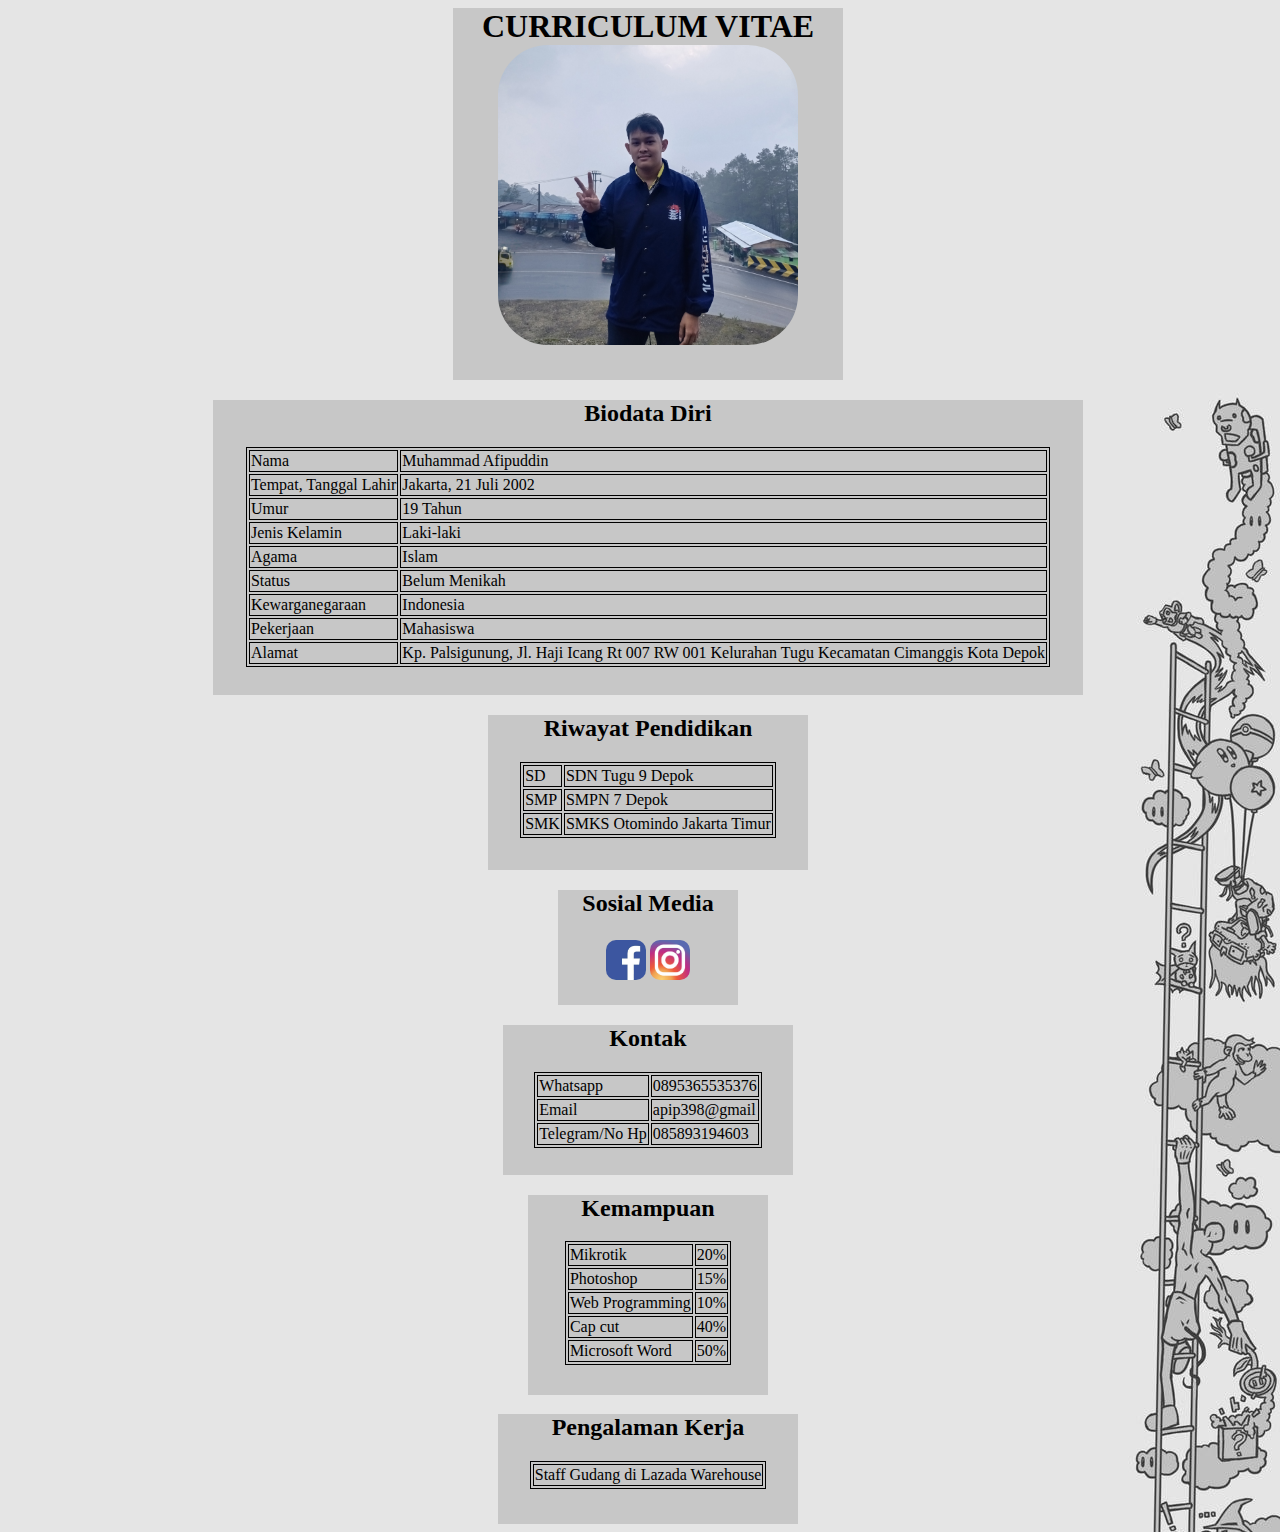
<file: cv_0110121080_afip.html>
<!DOCTYPE html>
<html lang="en">
  <head>
    <title>Curriculum Vitae</title>
  </head>
  <body style="background: url(4.jpg); width: 100%; background-image: url(img/4.jpg)">
    <h1 style="margin: auto; width: 390px; background-color: rgba(187, 187, 187, 0.719); text-align: center">CURRICULUM VITAE</h1>
    <!-- Foto -->
    <div style="margin: auto; width: 390px; height: 335px; background-color: rgba(187, 187, 187, 0.719)">
      <img src="img/1.jpg" style="width: 300px; border-radius: 50px; display: block; margin: auto" alt="Ini Adalah Foto Saya" />
    </div>
    <!-- Akhir Foto -->

    <!-- Biodata -->
    <div style="width: 870px; height: 295px; margin: auto; background-color: rgba(187, 187, 187, 0.719)">
      <h2 style="text-align: center">Biodata Diri</h2>
      <table style="margin: auto; border: 1px solid black">
        <tbody>
          <tr>
            <td style="border: 1px solid black">Nama</td>
            <td style="border: 1px solid black">Muhammad Afipuddin</td>
          </tr>
          <tr>
            <td style="border: 1px solid black">Tempat, Tanggal Lahir</td>
            <td style="border: 1px solid black">Jakarta, 21 Juli 2002</td>
          </tr>
          <tr>
            <td style="border: 1px solid black">Umur</td>
            <td style="border: 1px solid black">19 Tahun</td>
          </tr>
          <tr>
            <td style="border: 1px solid black">Jenis Kelamin</td>
            <td style="border: 1px solid black">Laki-laki</td>
          </tr>
          <tr>
            <td style="border: 1px solid black">Agama</td>
            <td style="border: 1px solid black">Islam</td>
          </tr>
          <tr>
            <td style="border: 1px solid black">Status</td>
            <td style="border: 1px solid black">Belum Menikah</td>
          </tr>
          <tr>
            <td style="border: 1px solid black">Kewarganegaraan</td>
            <td style="border: 1px solid black">Indonesia</td>
          </tr>
          <tr>
            <td style="border: 1px solid black">Pekerjaan</td>
            <td style="border: 1px solid black">Mahasiswa</td>
          </tr>
          <tr>
            <td style="border: 1px solid black">Alamat</td>
            <td style="border: 1px solid black">Kp. Palsigunung, Jl. Haji Icang Rt 007 RW 001 Kelurahan Tugu Kecamatan Cimanggis Kota Depok</td>
          </tr>
        </tbody>
      </table>
    </div>
    <!-- Akhir Biodata -->

    <!-- Riwayat pendidikan -->
    <div style="width: 320px; height: 155px; margin: auto; background-color: rgba(187, 187, 187, 0.719)">
      <h2 style="text-align: center">Riwayat Pendidikan</h2>
      <table style="margin: auto; border: 1px solid black">
        <tbody>
          <tr>
            <td style="border: 1px solid black">SD</td>
            <td style="border: 1px solid black">SDN Tugu 9 Depok</td>
          </tr>
          <tr>
            <td style="border: 1px solid black">SMP</td>
            <td style="border: 1px solid black">SMPN 7 Depok</td>
          </tr>
          <tr>
            <td style="border: 1px solid black">SMK</td>
            <td style="border: 1px solid black">SMKS Otomindo Jakarta Timur</td>
          </tr>
        </tbody>
      </table>
    </div>
    <!-- Akhir Riwayat Pendidikan -->

    <!-- Sosial Media -->
    <div style="margin: auto; width: 180px; height: 115px; background-color: rgba(187, 187, 187, 0.719)">
      <h2 style="text-align: center">Sosial Media</h2>
      <table style="margin: auto">
        <tbody>
          <tr>
            <td>
              <a href="https://www.facebook.com/af.ip.902"><img style="width: 40px; border-radius: 10px" src="img/fb.jpg" alt="logo facebook" /></a>
            </td>
            <td>
              <a href="https://www.instagram.com/afip_v__v/"><img style="width: 40px; border-radius: 10px" src="img/ig.jpg" alt="logo instagram" /></a>
            </td>
          </tr>
        </tbody>
      </table>
    </div>
    <!-- Akhir Sosial Media -->

    <!-- Contact -->
    <div style="margin: auto; width: 290px; height: 150px; background-color: rgba(187, 187, 187, 0.719)">
      <h2 style="text-align: center">Kontak</h2>
      <table style="margin: auto; border: 1px solid black">
        <tbody>
          <tr>
            <td style="border: 1px solid black">Whatsapp</td>
            <td style="border: 1px solid black">0895365535376</td>
          </tr>
          <tr>
            <td style="border: 1px solid black">Email</td>
            <td style="border: 1px solid black">apip398@gmail</td>
          </tr>
          <tr>
            <td style="border: 1px solid black">Telegram/No Hp</td>
            <td style="border: 1px solid black">085893194603</td>
          </tr>
        </tbody>
      </table>
    </div>
    <!-- Akhir Contact -->

    <!-- Skills -->
    <div style="margin: auto; width: 240px; height: 200px; background-color: rgba(187, 187, 187, 0.719)">
      <h2 style="text-align: center">Kemampuan</h2>
      <table style="margin: auto; border: 1px solid black">
        <tbody>
          <tr>
            <td style="border: 1px solid black">Mikrotik</td>
            <td style="border: 1px solid black">20%</td>
          </tr>
          <tr>
            <td style="border: 1px solid black">Photoshop</td>
            <td style="border: 1px solid black">15%</td>
          </tr>
          <tr>
            <td style="border: 1px solid black">Web Programming</td>
            <td style="border: 1px solid black">10%</td>
          </tr>
          <tr>
            <td style="border: 1px solid black">Cap cut</td>
            <td style="border: 1px solid black">40%</td>
          </tr>
          <tr>
            <td style="border: 1px solid black">Microsoft Word</td>
            <td style="border: 1px solid black">50%</td>
          </tr>
        </tbody>
      </table>
    </div>
    <!-- Akhir Skills -->

    <!-- Pengalaman Kerja -->
    <div style="margin: auto; width: 300px; height: 110px; background-color: rgba(187, 187, 187, 0.719)">
      <h2 style="text-align: center">Pengalaman Kerja</h2>
      <table style="margin: auto; border: 1px solid black">
        <tbody>
          <tr>
            <td style="border: 1px solid black">Staff Gudang di Lazada Warehouse</td>
          </tr>
        </tbody>
      </table>
    </div>
    <!-- Akhir Pengalaman Kerja -->
  </body>
</html>
</file>
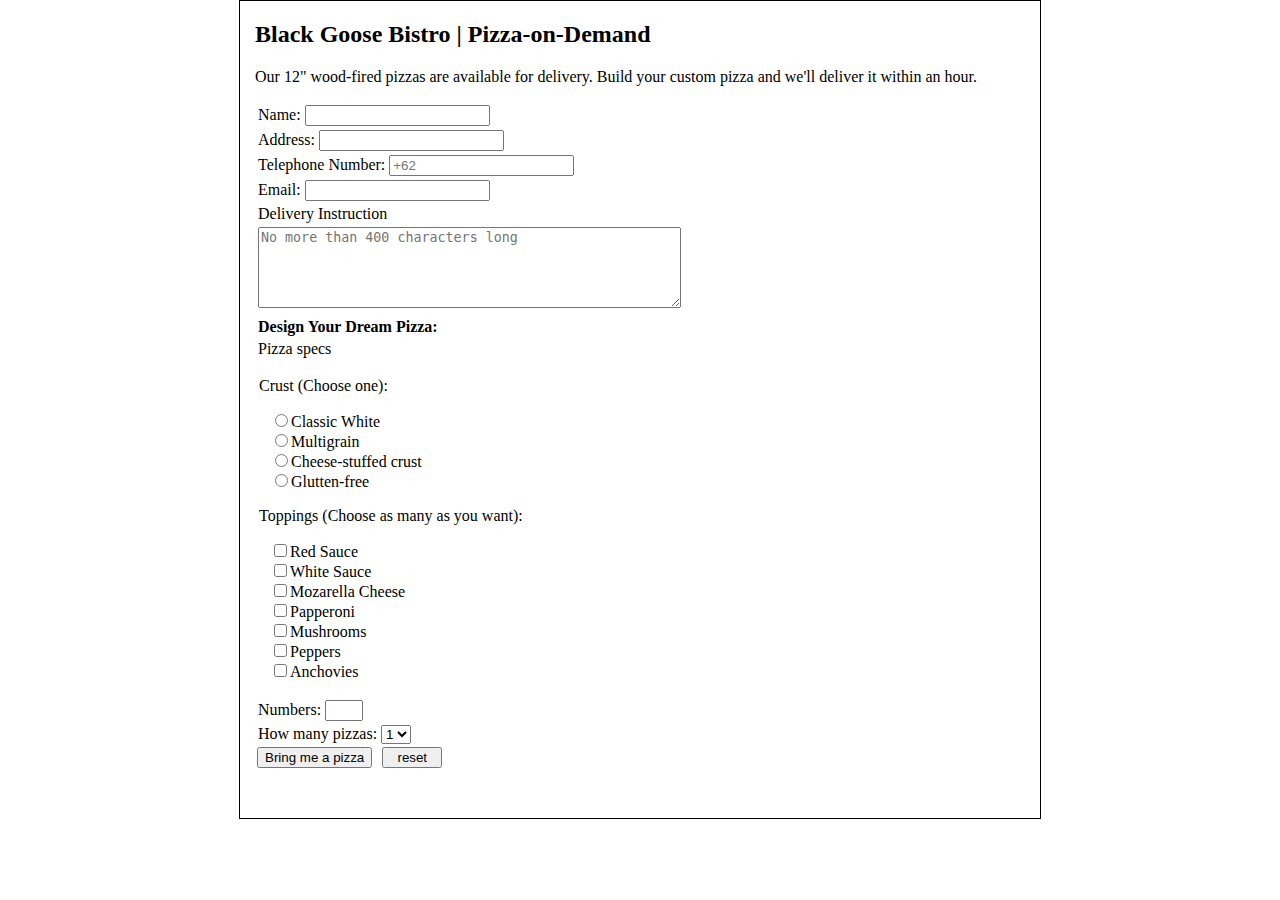
<file: formpizza.html>
<!DOCTYPE html>
<html lang="en">
  <head>
    <meta charset="UTF-8" />
    <meta http-equiv="X-UA-Compatible" content="IE=edge" />
    <meta name="viewport" content="width=device-width, initial-scale=1.0" />
    <title>Form Pemesanan</title>
  </head>
  <body style="max-width: 800px; border: 1px solid black; margin: auto">
    <form action="pesanan.html">
      <div style="padding-left: 15px">
        <h2>Black Goose Bistro | Pizza-on-Demand</h2>
        <p>Our 12" wood-fired pizzas are available for delivery. Build your custom pizza and we'll deliver it within an hour.</p>
        <table>
          <tbody>
            <tr>
              <td>
                <label for="name"> Name: </label>
                <input type="text" id="name" />
              </td>
            </tr>
            <tr>
              <td><label for="address"> Address: </label> <input type="text" id="address" /></td>
            </tr>
            <tr>
              <td>
                <label for="telephone-number">Telephone Number: </label>
                <input type="number" id="telephone-number" placeholder="+62" />
              </td>
            </tr>
            <tr>
              <td>
                <label for="email">Email: </label>
                <input type="text" id="email" />
              </td>
            </tr>
            <tr>
              <td>
                <label for="delivery-instruction">Delivery Instruction</label>
              </td>
            </tr>
            <tr>
              <td>
                <textarea required id="delivery-instruction" cols="50" rows="5" placeholder="No more than 400 characters long" maxlength="400"></textarea>
              </td>
            </tr>
          </tbody>
        </table>

        <div>
          <table>
            <tr>
              <td><b>Design Your Dream Pizza:</b></td>
            </tr>
            <tr>
              <td>Pizza specs</td>
            </tr>
          </table>
        </div>
        <!-- Crust Radio -->
        <p style="padding-left: 4px">Crust (Choose one):</p>
        <ul style="list-style-type: none; padding-left: 15px">
          <li><input type="radio" name="crust" value="classicwhite" />Classic White</li>
          <li><input type="radio" name="crust" value="multigrsin" />Multigrain</li>
          <li><input type="radio" name="crust" value="cheesestuufedcrust" />Cheese-stuffed crust</li>
          <li><input type="radio" name="crust" value="gluttenfree" />Glutten-free</li>
        </ul>
        <!-- Akhir Crust Radio -->

        <!-- Topping -->
        <p style="padding-left: 4px">Toppings (Choose as many as you want):</p>
        <ul style="padding-left: 15px; list-style-type: none">
          <li><input type="checkbox" name="toppings" value="redsauce" />Red Sauce</li>
          <li><input type="checkbox" name="toppings" value="whitesauce" />White Sauce</li>
          <li><input type="checkbox" name="toppings" value="mozarellacheese" />Mozarella Cheese</li>
          <li><input type="checkbox" name="toppings" value="papperoni" />Papperoni</li>
          <li><input type="checkbox" name="toppings" value="mushrooms" />Mushrooms</li>
          <li><input type="checkbox" name="toppings" value="peppers" />Peppers</li>
          <li><input type="checkbox" name="toppings" value="anchovies" />Anchovies</li>
        </ul>
        <!-- Akhir Topping -->
        <table>
          <tbody>
            <tr>
              <td>
                <label for="number">Numbers: </label>
                <input style="width: 30px" max="30" min="1" type="number" id="number" />
              </td>
            </tr>
            <tr>
              <td>
                How many pizzas:
                <select name="pizza" id="pizza">
                  <option value="">1</option>
                  <option value="">2</option>
                  <option value="">3</option>
                  <option value="">4</option>
                  <option value="">5</option>
                  <option value="">6</option>
                </select>
              </td>
            </tr>
          </tbody>
        </table>
        <div style="display: flex; align-items: center; padding-bottom: 50px; padding-left: 2px; gap: 10px">
          <input type="submit" value="Bring me a pizza" />
          <input style="width: 60px; height: 21px" type="reset" value="reset" />
        </div>
      </div>
    </form>
  </body>
</html>
</file>
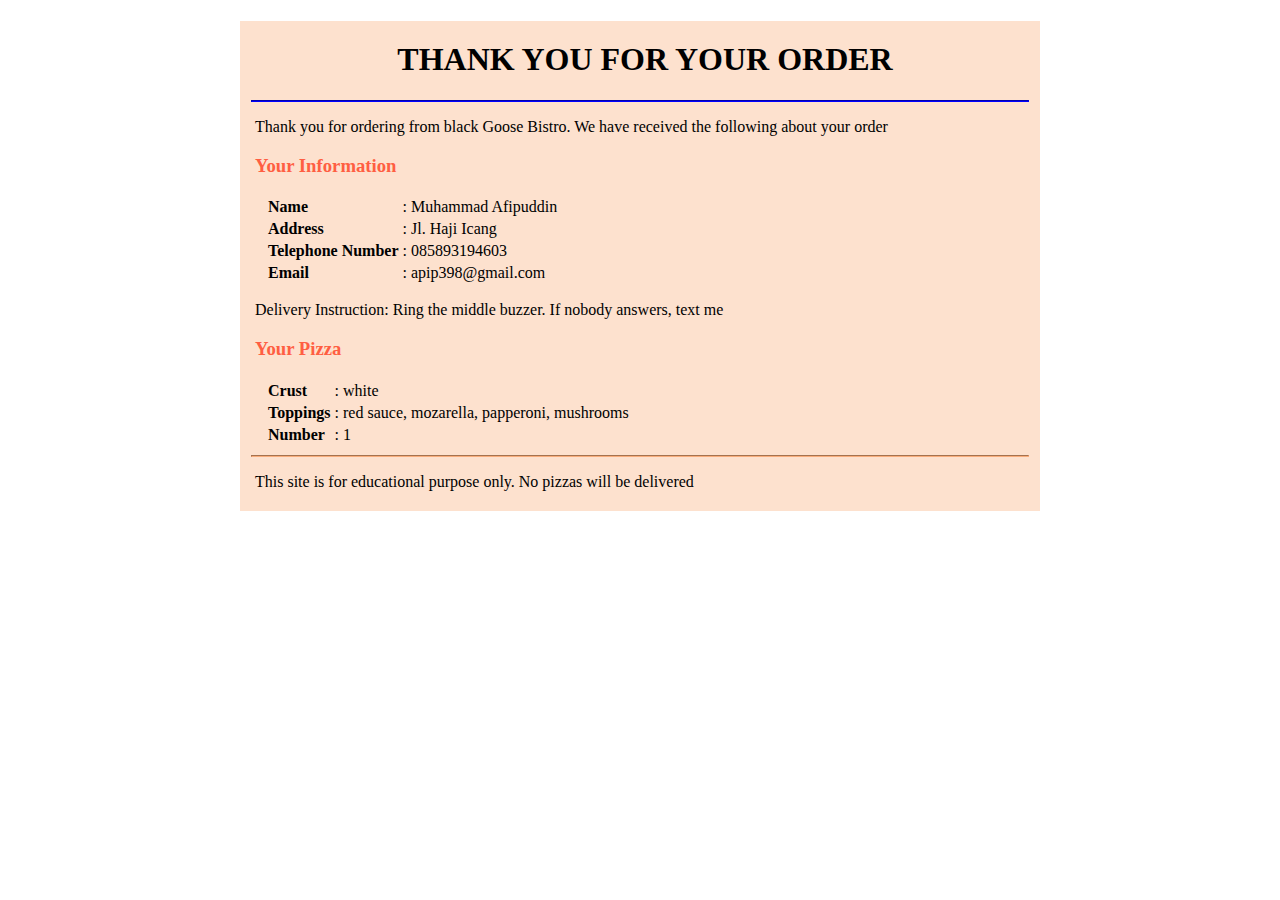
<file: pesanan.html>
<!DOCTYPE html>
<html lang="en">
  <head>
    <meta charset="UTF-8" />
    <meta http-equiv="X-UA-Compatible" content="IE=edge" />
    <meta name="viewport" content="width=device-width, initial-scale=1.0" />
    <title>Bukti Pemesanan</title>
  </head>
  <body>
    <div style="background-color: rgb(253, 225, 206); margin: auto; max-width: 800px">
      <h1 style="margin-left: 10px; text-align: center; padding-top: 20px">THANK YOU FOR YOUR ORDER</h1>
      <hr style="border-color: blue; width: 97%" />
      <p style="margin-left: 15px">Thank you for ordering from black Goose Bistro. We have received the following about your order</p>
      <h3 style="color: #ff5e42; margin-left: 15px">Your Information</h3>
      <table style="margin-left: 25px">
        <tr>
          <td><b>Name</b></td>
          <td>:</td>
          <td>Muhammad Afipuddin</td>
        </tr>
        <tr>
          <td><b>Address </b></td>
          <td>:</td>
          <td>Jl. Haji Icang</td>
        </tr>
        <tr>
          <td><b>Telephone Number</b></td>
          <td>:</td>
          <td>085893194603</td>
        </tr>
        <tr>
          <td><b>Email</b></td>
          <td>:</td>
          <td>apip398@gmail.com</td>
        </tr>
      </table>
      <p style="margin-left: 15px">Delivery Instruction: Ring the middle buzzer. If nobody answers, text me</p>
      <h3 style="color: #ff5e42; margin-left: 15px">Your Pizza</h3>
      <table style="margin-left: 25px">
        <tr>
          <td><b>Crust</b></td>
          <td>:</td>
          <td>white</td>
        </tr>
        <tr>
          <td><b>Toppings</b></td>
          <td>:</td>
          <td>red sauce, mozarella, papperoni, mushrooms</td>
        </tr>
        <tr>
          <td><b>Number</b></td>
          <td>:</td>
          <td>1</td>
        </tr>
      </table>
      <hr style="border-color: #f8ac7a; width: 97%" />
      <footer>
        <p style="margin-left: 15px; padding-bottom: 20px">This site is for educational purpose only. No pizzas will be delivered</p>
      </footer>
    </div>
  </body>
</html>
</file>
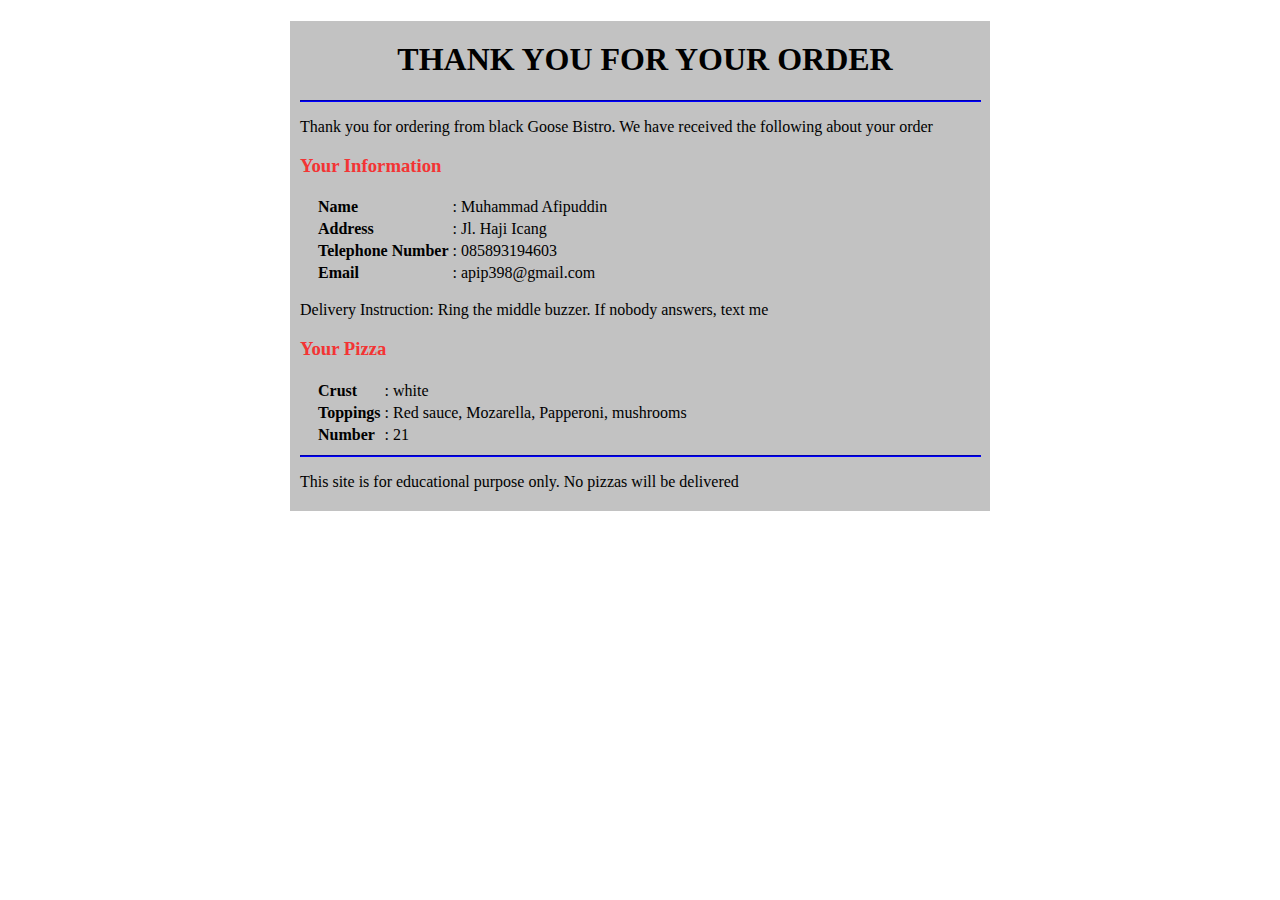
<file: thankyou.html>
<!DOCTYPE html>
<html lang="en">
  <head>
    <meta charset="UTF-8" />
    <meta http-equiv="X-UA-Compatible" content="IE=edge" />
    <meta name="viewport" content="width=device-width, initial-scale=1.0" />
    <title>Bukti Pemesanan</title>
  </head>
  <body>
    <div style="background-color: rgb(194, 194, 194); margin: auto; max-width: 700px">
      <h1 style="margin-left: 10px; text-align: center; padding-top: 20px">THANK YOU FOR YOUR ORDER</h1>
      <hr style="border-color: blue; width: 97%" />
      <p style="margin-left: 10px">Thank you for ordering from black Goose Bistro. We have received the following about your order</p>
      <h3 style="color: #f33434; margin-left: 10px">Your Information</h3>
      <table style="margin-left: 25px">
        <tr>
          <td><b>Name</b></td>
          <td>:</td>
          <td>Muhammad Afipuddin</td>
        </tr>
        <tr>
          <td><b>Address </b></td>
          <td>:</td>
          <td>Jl. Haji Icang</td>
        </tr>
        <tr>
          <td><b>Telephone Number</b></td>
          <td>:</td>
          <td>085893194603</td>
        </tr>
        <tr>
          <td><b>Email</b></td>
          <td>:</td>
          <td>apip398@gmail.com</td>
        </tr>
      </table>
      <p style="margin-left: 10px">Delivery Instruction: Ring the middle buzzer. If nobody answers, text me</p>
      <h3 style="color: #f33434; margin-left: 10px">Your Pizza</h3>
      <table style="margin-left: 25px">
        <tr>
          <td><b>Crust</b></td>
          <td>:</td>
          <td>white</td>
        </tr>
        <tr>
          <td><b>Toppings</b></td>
          <td>:</td>
          <td>Red sauce, Mozarella, Papperoni, mushrooms</td>
        </tr>
        <tr>
          <td><b>Number</b></td>
          <td>:</td>
          <td>21</td>
        </tr>
      </table>
      <hr style="border-color: blue; width: 97%" />
      <footer>
        <p style="margin-left: 10px; padding-bottom: 20px">This site is for educational purpose only. No pizzas will be delivered</p>
      </footer>
    </div>
  </body>
</html>
</file>
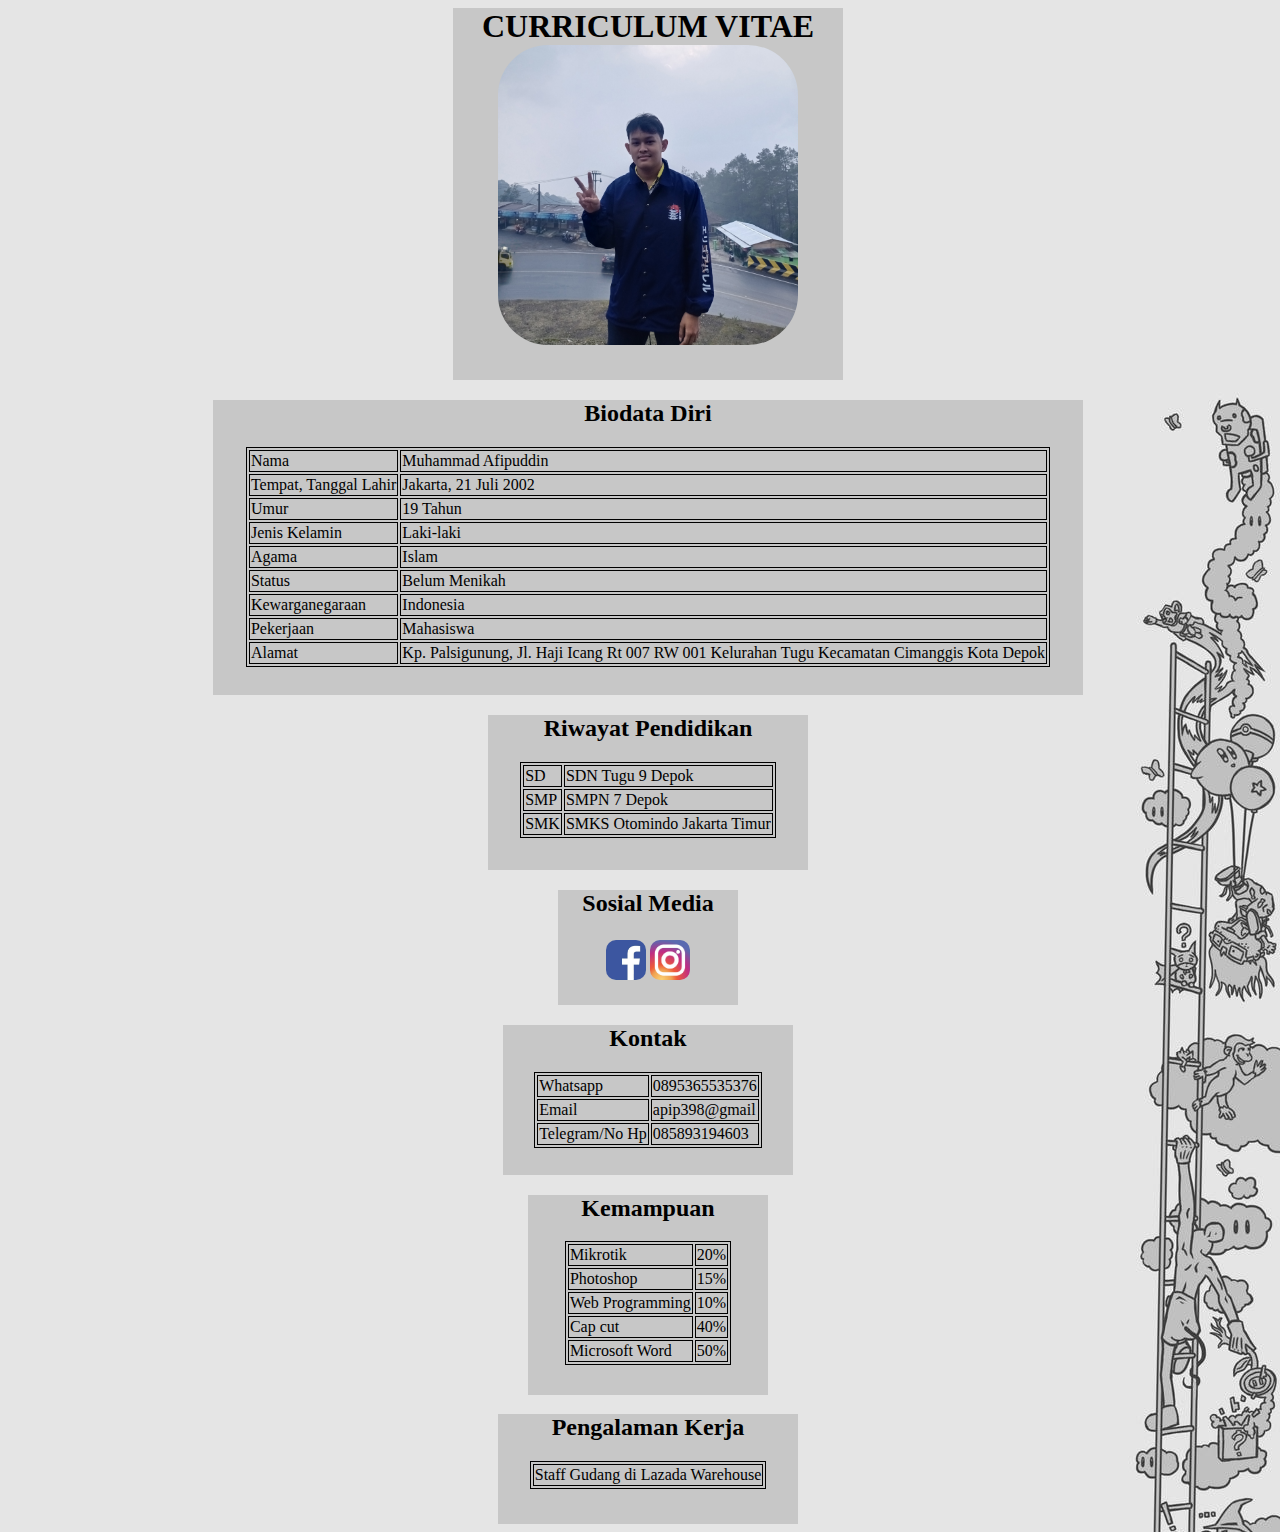
<file: MULTIMEDIA/cv_0110121080_afip.html>
<!DOCTYPE html>
<html lang="en">
  <head>
    <title>Curriculum Vitae</title>
  </head>
  <body style="background: url(4.jpg); width: 100%; background-image: url(img/4.jpg)">
    <h1 style="margin: auto; width: 390px; background-color: rgba(187, 187, 187, 0.719); text-align: center">CURRICULUM VITAE</h1>
    <!-- Foto -->
    <div style="margin: auto; width: 390px; height: 335px; background-color: rgba(187, 187, 187, 0.719)">
      <img src="img/1.jpg" style="width: 300px; border-radius: 50px; display: block; margin: auto" alt="Ini Adalah Foto Saya" />
    </div>
    <!-- Akhir Foto -->

    <!-- Biodata -->
    <div style="width: 870px; height: 295px; margin: auto; background-color: rgba(187, 187, 187, 0.719)">
      <h2 style="text-align: center">Biodata Diri</h2>
      <table style="margin: auto; border: 1px solid black">
        <tbody>
          <tr>
            <td style="border: 1px solid black">Nama</td>
            <td style="border: 1px solid black">Muhammad Afipuddin</td>
          </tr>
          <tr>
            <td style="border: 1px solid black">Tempat, Tanggal Lahir</td>
            <td style="border: 1px solid black">Jakarta, 21 Juli 2002</td>
          </tr>
          <tr>
            <td style="border: 1px solid black">Umur</td>
            <td style="border: 1px solid black">19 Tahun</td>
          </tr>
          <tr>
            <td style="border: 1px solid black">Jenis Kelamin</td>
            <td style="border: 1px solid black">Laki-laki</td>
          </tr>
          <tr>
            <td style="border: 1px solid black">Agama</td>
            <td style="border: 1px solid black">Islam</td>
          </tr>
          <tr>
            <td style="border: 1px solid black">Status</td>
            <td style="border: 1px solid black">Belum Menikah</td>
          </tr>
          <tr>
            <td style="border: 1px solid black">Kewarganegaraan</td>
            <td style="border: 1px solid black">Indonesia</td>
          </tr>
          <tr>
            <td style="border: 1px solid black">Pekerjaan</td>
            <td style="border: 1px solid black">Mahasiswa</td>
          </tr>
          <tr>
            <td style="border: 1px solid black">Alamat</td>
            <td style="border: 1px solid black">Kp. Palsigunung, Jl. Haji Icang Rt 007 RW 001 Kelurahan Tugu Kecamatan Cimanggis Kota Depok</td>
          </tr>
        </tbody>
      </table>
    </div>
    <!-- Akhir Biodata -->

    <!-- Riwayat pendidikan -->
    <div style="width: 320px; height: 155px; margin: auto; background-color: rgba(187, 187, 187, 0.719)">
      <h2 style="text-align: center">Riwayat Pendidikan</h2>
      <table style="margin: auto; border: 1px solid black">
        <tbody>
          <tr>
            <td style="border: 1px solid black">SD</td>
            <td style="border: 1px solid black">SDN Tugu 9 Depok</td>
          </tr>
          <tr>
            <td style="border: 1px solid black">SMP</td>
            <td style="border: 1px solid black">SMPN 7 Depok</td>
          </tr>
          <tr>
            <td style="border: 1px solid black">SMK</td>
            <td style="border: 1px solid black">SMKS Otomindo Jakarta Timur</td>
          </tr>
        </tbody>
      </table>
    </div>
    <!-- Akhir Riwayat Pendidikan -->

    <!-- Sosial Media -->
    <div style="margin: auto; width: 180px; height: 115px; background-color: rgba(187, 187, 187, 0.719)">
      <h2 style="text-align: center">Sosial Media</h2>
      <table style="margin: auto">
        <tbody>
          <tr>
            <td>
              <a href="https://www.facebook.com/af.ip.902"><img style="width: 40px; border-radius: 10px" src="img/fb.jpg" alt="logo facebook" /></a>
            </td>
            <td>
              <a href="https://www.instagram.com/afip_v__v/"><img style="width: 40px; border-radius: 10px" src="img/ig.jpg" alt="logo instagram" /></a>
            </td>
          </tr>
        </tbody>
      </table>
    </div>
    <!-- Akhir Sosial Media -->

    <!-- Contact -->
    <div style="margin: auto; width: 290px; height: 150px; background-color: rgba(187, 187, 187, 0.719)">
      <h2 style="text-align: center">Kontak</h2>
      <table style="margin: auto; border: 1px solid black">
        <tbody>
          <tr>
            <td style="border: 1px solid black">Whatsapp</td>
            <td style="border: 1px solid black">0895365535376</td>
          </tr>
          <tr>
            <td style="border: 1px solid black">Email</td>
            <td style="border: 1px solid black">apip398@gmail</td>
          </tr>
          <tr>
            <td style="border: 1px solid black">Telegram/No Hp</td>
            <td style="border: 1px solid black">085893194603</td>
          </tr>
        </tbody>
      </table>
    </div>
    <!-- Akhir Contact -->

    <!-- Skills -->
    <div style="margin: auto; width: 240px; height: 200px; background-color: rgba(187, 187, 187, 0.719)">
      <h2 style="text-align: center">Kemampuan</h2>
      <table style="margin: auto; border: 1px solid black">
        <tbody>
          <tr>
            <td style="border: 1px solid black">Mikrotik</td>
            <td style="border: 1px solid black">20%</td>
          </tr>
          <tr>
            <td style="border: 1px solid black">Photoshop</td>
            <td style="border: 1px solid black">15%</td>
          </tr>
          <tr>
            <td style="border: 1px solid black">Web Programming</td>
            <td style="border: 1px solid black">10%</td>
          </tr>
          <tr>
            <td style="border: 1px solid black">Cap cut</td>
            <td style="border: 1px solid black">40%</td>
          </tr>
          <tr>
            <td style="border: 1px solid black">Microsoft Word</td>
            <td style="border: 1px solid black">50%</td>
          </tr>
        </tbody>
      </table>
    </div>
    <!-- Akhir Skills -->

    <!-- Pengalaman Kerja -->
    <div style="margin: auto; width: 300px; height: 110px; background-color: rgba(187, 187, 187, 0.719)">
      <h2 style="text-align: center">Pengalaman Kerja</h2>
      <table style="margin: auto; border: 1px solid black">
        <tbody>
          <tr>
            <td style="border: 1px solid black">Staff Gudang di Lazada Warehouse</td>
          </tr>
        </tbody>
      </table>
    </div>
    <!-- Akhir Pengalaman Kerja -->
  </body>
</html>
</file>
